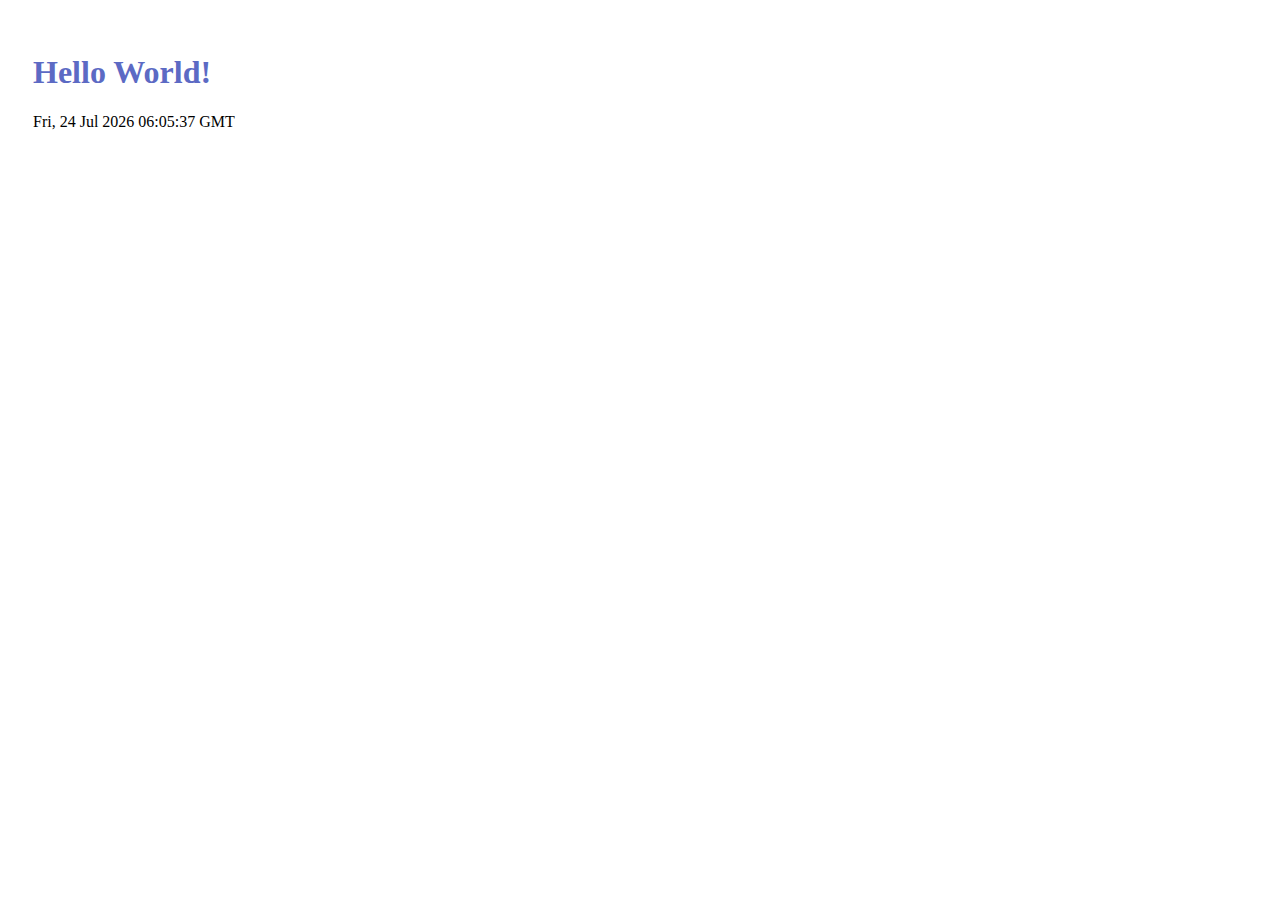
<file: index.html>
<!DOCTYPE html>
<html>
  <head>
    <title>Hello, World!</title>
    <link rel="stylesheet" href="styles.css" />
  </head>
  <body>
      <h1 class="title">Hello World! </h1>
      <p id="currentTime"></p>
      <script src="script.js"></script>
  </body>
</html>
</file>
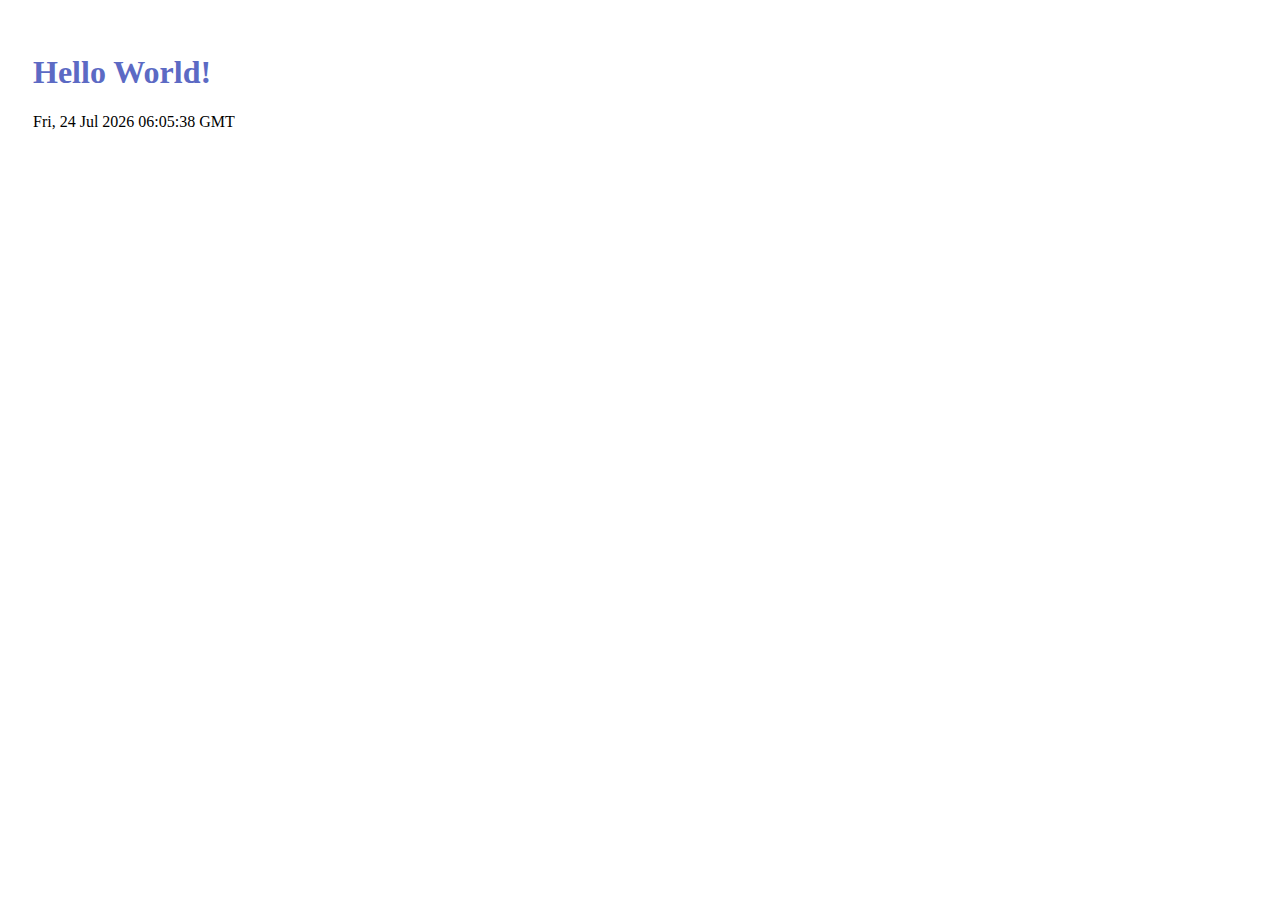
<file: finish-screen.html>
<!DOCTYPE html>
<html>
  <head>
    <title>Hello, World!</title>
    <link rel="stylesheet" href="styles.css" />
  </head>
  <body>
      <h1 class="title">Hello World! </h1>
      <p id="currentTime"></p>
      <script src="script.js"></script>
  </body>
</html>
</file>
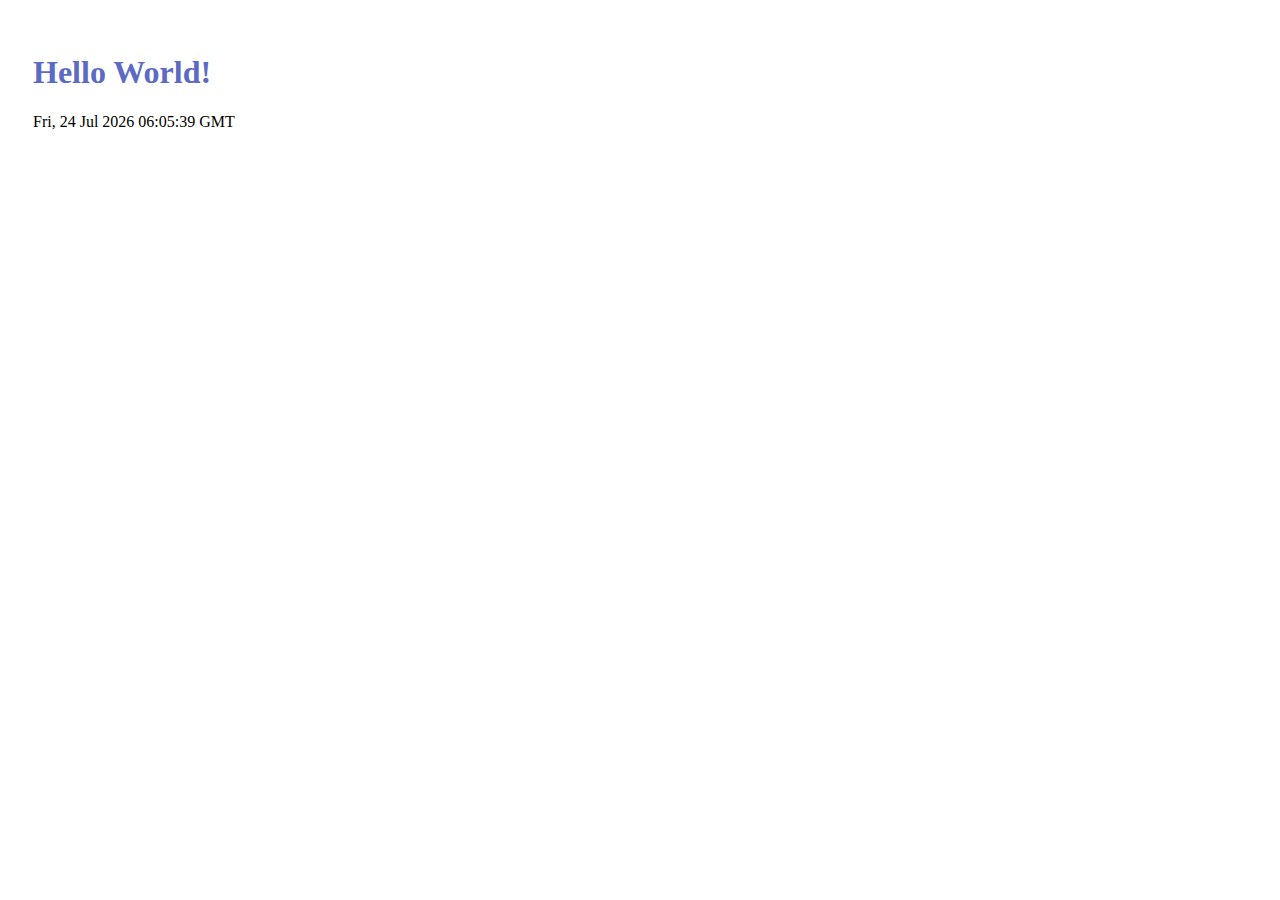
<file: main.html>
<!DOCTYPE html>
<html>
  <head>
    <title>Hello, World!</title>
    <link rel="stylesheet" href="styles.css" />
  </head>
  <body>
      <h1 class="title">Hello World! </h1>
      <p id="currentTime"></p>
      <script src="script.js"></script>
  </body>
</html>
</file>
<file: styles.css>
body{
  padding: 25px;
}
.title {
	color: #5C6AC4;
}
</file>
